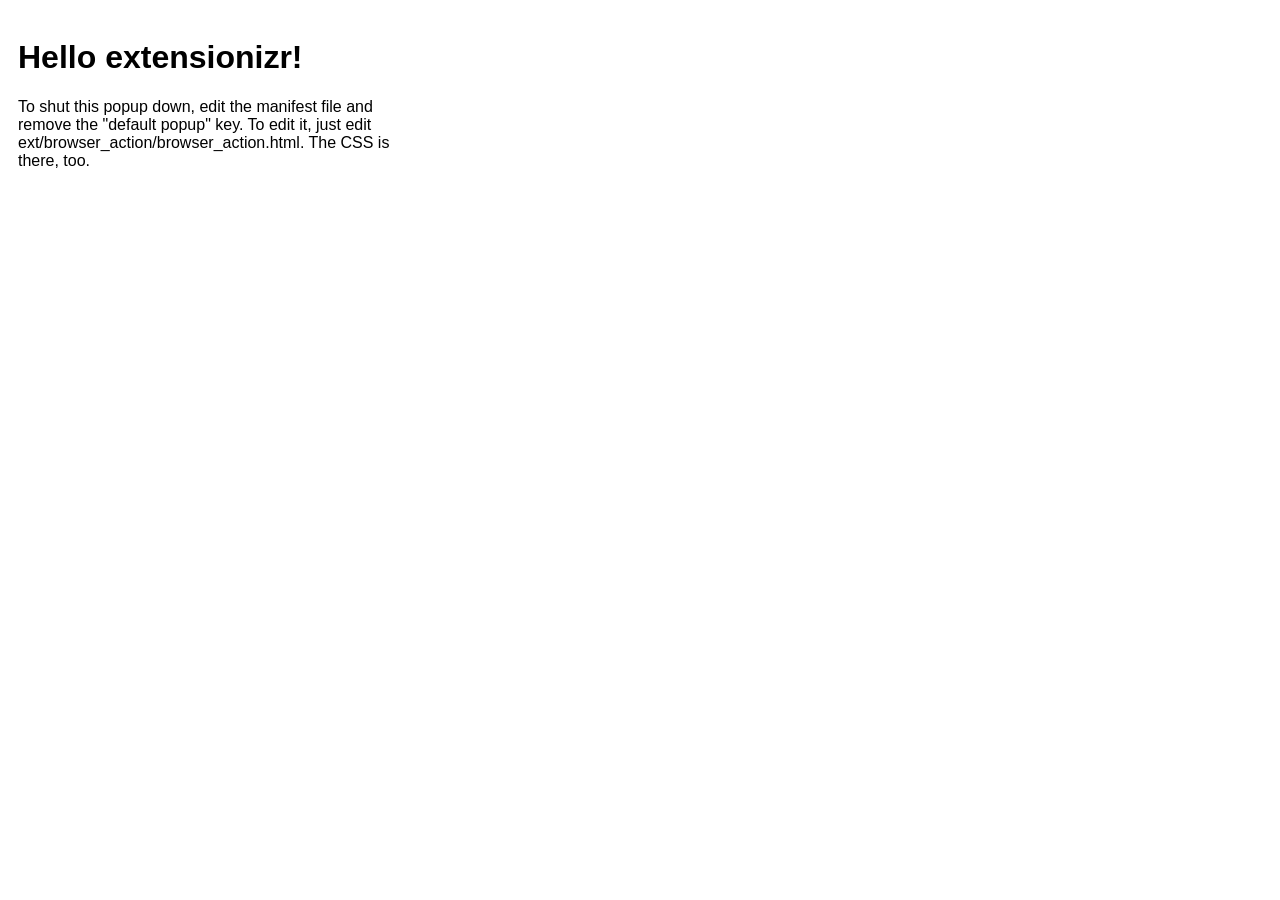
<file: ext/src/browser_action/browser_action.html>
<!doctype html>
<style type="text/css">
	#mainPopup {
		padding: 10px;
		height: 200px;
		width: 400px;
		font-family: Helvetica, Ubuntu, Arial, sans-serif;
	}
	h1 {
		font-size: 2em;
	}
</style>

<div id="mainPopup">
<h1>Hello extensionizr!</h1>
<p>To shut this popup down, edit the manifest file and remove the "default popup" key. To edit it, just edit ext/browser_action/browser_action.html. The CSS is there, too.</p>
</div>
</html>
</file>
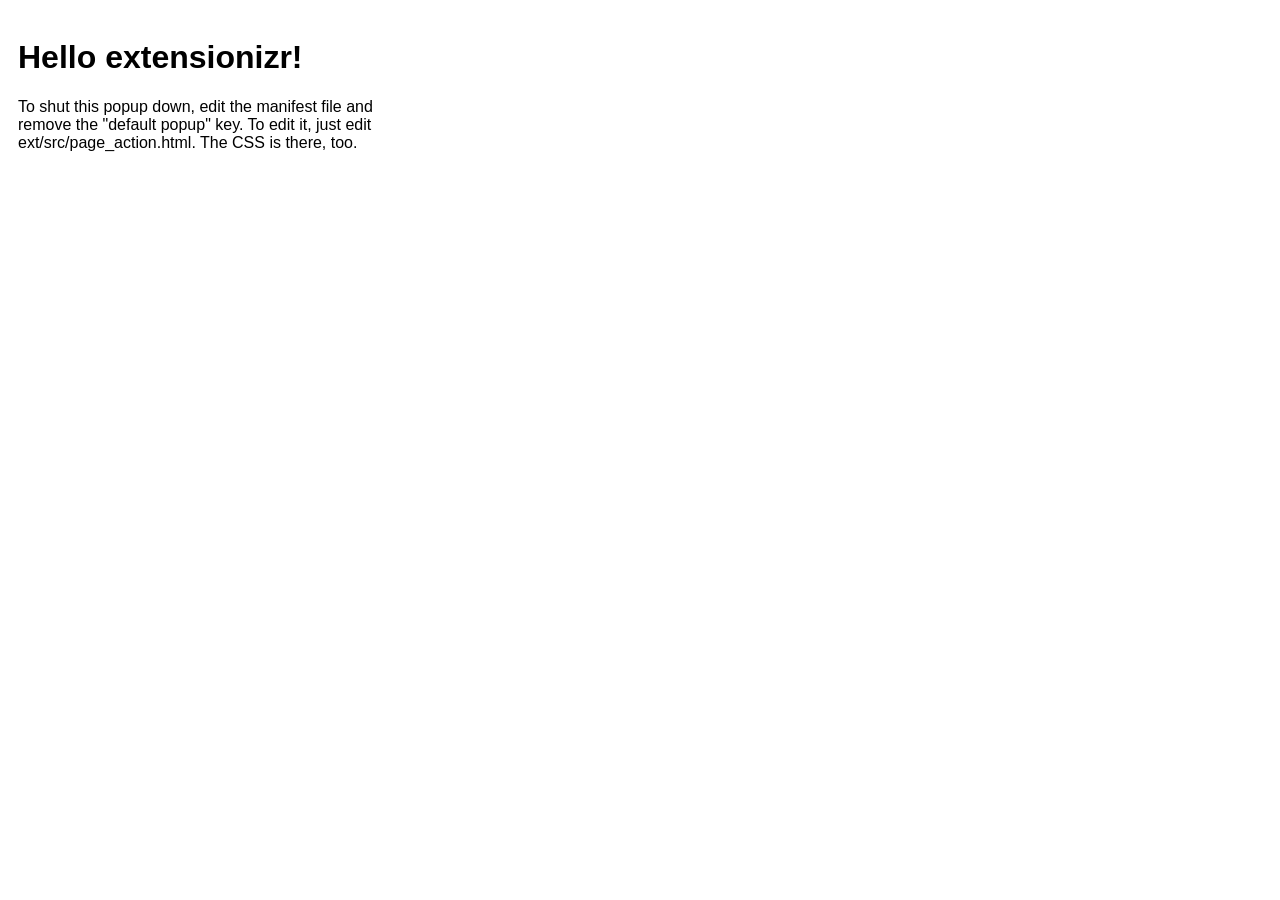
<file: ext/src/page_action/page_action.html>
<!doctype html>
<style type="text/css">
	#mainPopup {
		padding: 10px;
		height: 200px;
		width: 400px;
		font-family: Helvetica, Ubuntu, Arial, sans-serif;
	}
	h1 {
		font-size: 2em;
	}
</style>

<div id="mainPopup">
<h1>Hello extensionizr!</h1>
<p>To shut this popup down, edit the manifest file and remove the "default popup" key. To edit it, just edit ext/src/page_action.html. The CSS is there, too.</p>
</div>
</file>
